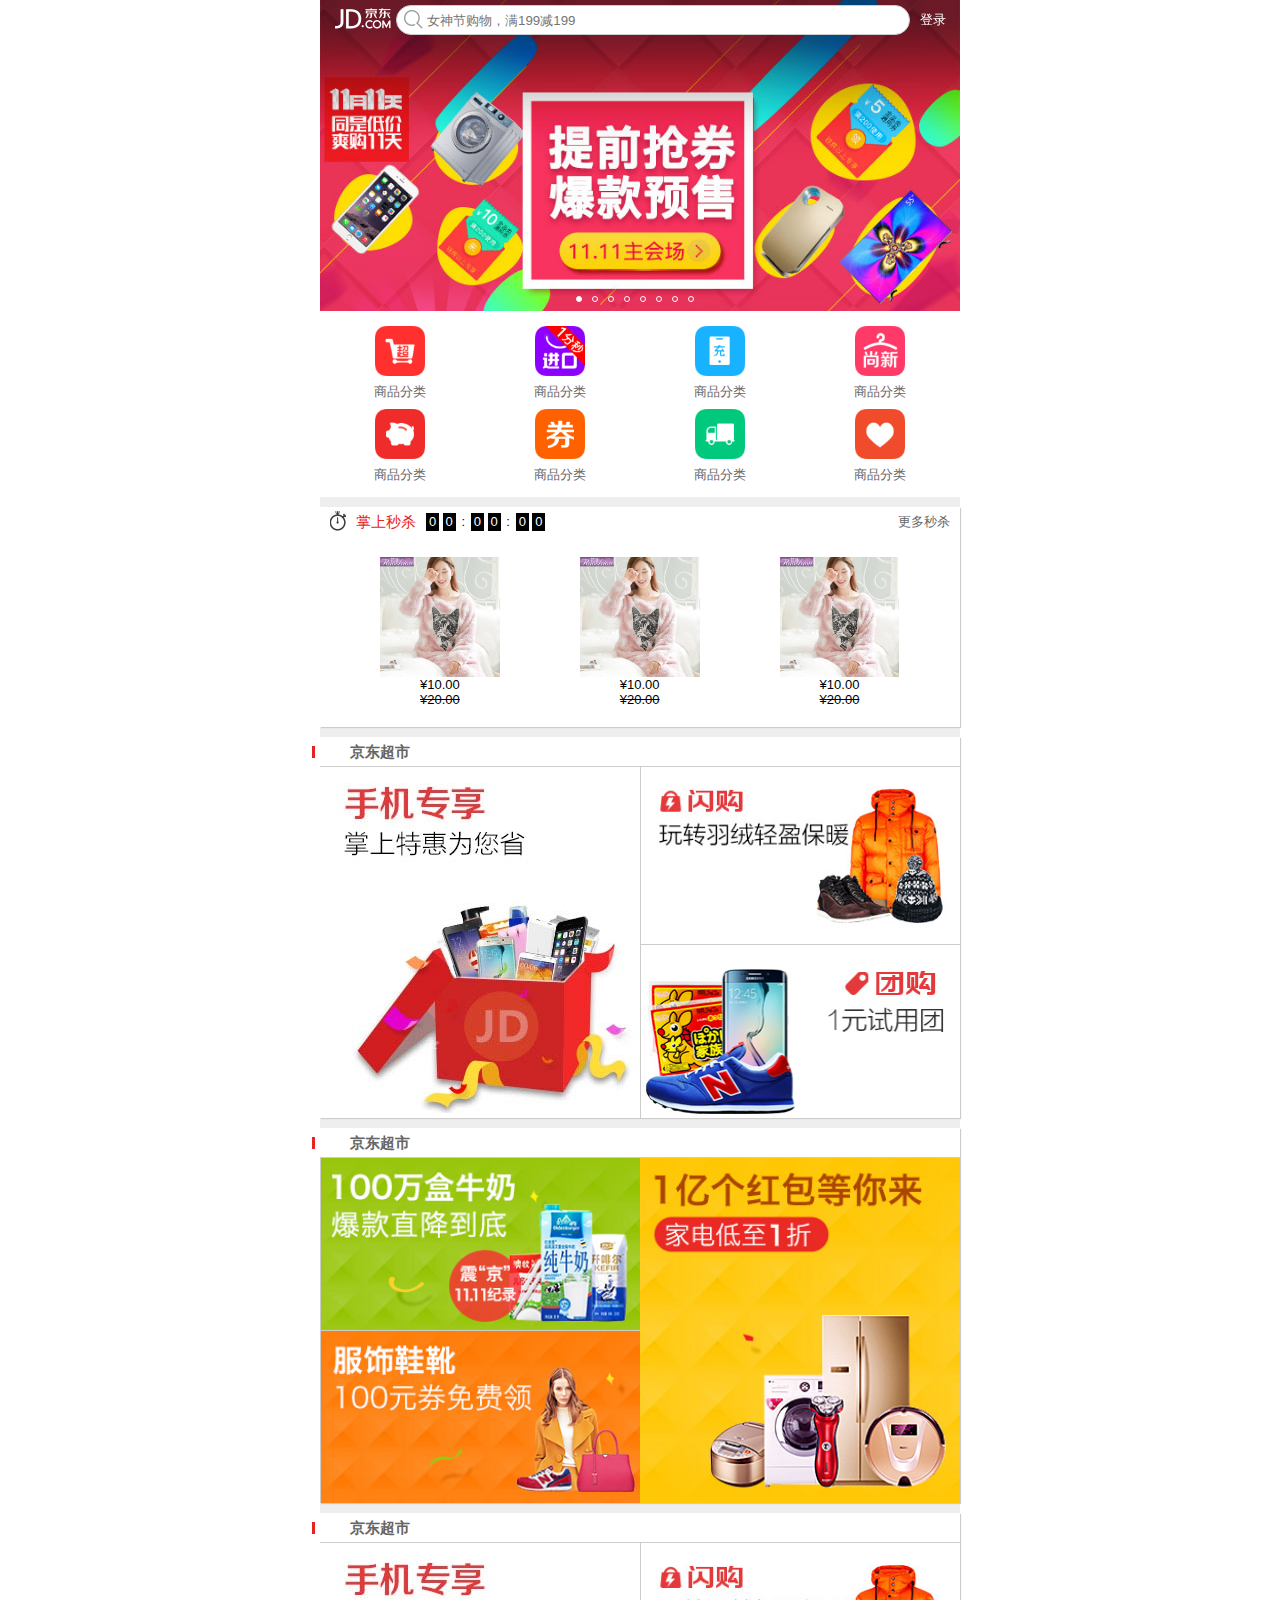
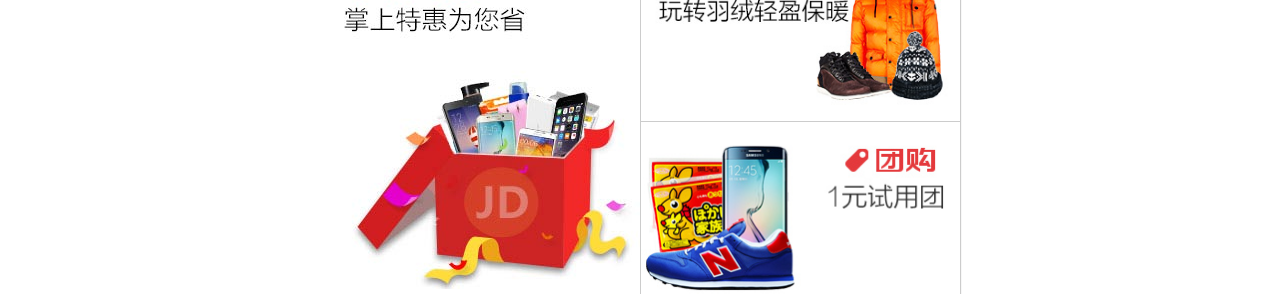
<file: index.html>
<!DOCTYPE html>
<html lang="en">
<head>
	<meta charset="UTF-8">
	<meta name="viewport" content="width=device-width, user-scalable=no, initial-scale=1.0, maximum-scale=1.0, minimum-scale=1.0">
	<title>京东移动端首页</title>
	<link rel="stylesheet" href="css/base.css">
	<link rel="stylesheet" href="css/index.css">
	<script src="js/index.js"></script>
</head>
<body>
	<div class="jd_layout">
		<!-- 搜索块 -->
		<div class="jd_search">
			<a href="javascript:;" class="jd_logo"></a>
			<form action="" class="jd_searchBox">
				<input type="text" name="searchTxt" placeholder="女神节购物，满199减199" id="J_jdSearchTxt">
			</form>
			<a href="javascript:;" class="jd_login">登录</a>

		</div>
		<!-- 轮播图 -->
		<div class="jd_banner">
			<!-- 轮播图 -->
			<ul class="jd_bannerImg clearfix">
				
				<li>
					<a href="javascript:;">
						<img src="uploads/l1.jpg" alt="">
					</a>
				</li>
				<li>
					<a href="javascript:;">
						<img src="uploads/l2.jpg" alt="">
					</a>
				</li>
				<li>
					<a href="javascript:;">
						<img src="uploads/l3.jpg" alt="">
					</a>
				</li>
				<li>
					<a href="javascript:;">
						<img src="uploads/l4.jpg" alt="">
					</a>
				</li>
				<li>
					<a href="javascript:;">
						<img src="uploads/l5.jpg" alt="">
					</a>
				</li>
				<li>
					<a href="javascript:;">
						<img src="uploads/l6.jpg" alt="">
					</a>
				</li>
				<li>
					<a href="javascript:;">
						<img src="uploads/l7.jpg" alt="">
					</a>
				</li>
				<li>
					<a href="javascript:;">
						<img src="uploads/l8.jpg" alt="">
					</a>
				</li>
				
			</ul>
			<!-- 点标记 -->
			<ul class="jd_bannerIndicator">
				<li class="active"></li>
				<li></li>
				<li></li>
				<li></li>
				<li></li>
				<li></li>
				<li></li>
				<li></li>
			</ul>
		</div>
		<!-- 导航栏 -->
		<div class="jd_nav">
			<ul class="clearfix">
				<li>
					<a href="javascipt:;">
						<img src="images/nav_1.png" alt="">
						<p>商品分类</p>
					</a>
				</li>
				<li>
					<a href="javascipt:;">
						<img src="images/nav_2.png" alt="">
						<p>商品分类</p>
					</a>
				</li>
				<li>
					<a href="javascipt:;">
						<img src="images/nav_3.png" alt="">
						<p>商品分类</p>
					</a>
				</li>
				<li>
					<a href="javascipt:;">
						<img src="images/nav_4.png" alt="">
						<p>商品分类</p>
					</a>
				</li>
				<li>
					<a href="javascipt:;">
						<img src="images/nav_5.png" alt="">
						<p>商品分类</p>
					</a>
				</li>
				<li>
					<a href="javascipt:;">
						<img src="images/nav_6.png" alt="">
						<p>商品分类</p>
					</a>
				</li>
				<li>
					<a href="javascipt:;">
						<img src="images/nav_7.png" alt="">
						<p>商品分类</p>
					</a>
				</li>
				<li>
					<a href="javascipt:;">
						<img src="images/nav_8.png" alt="">
						<p>商品分类</p>
					</a>
				</li>
			</ul>
		</div>
		<!-- 产品块 -->
		<div class="jd_product">
			<!-- 掌上秒杀 -->
			<div class="jd_productBox clearfix jd_Ms">
				<div class="jd_pTip">
						<div class="jd_left f_left">
							<span class="jd_MsTime f_left m_left10"></span>
							<span class="jd_MsText f_left m_left10">掌上秒杀</span>
							<div class="jd_time f_left m_left10">
								<span>0</span>
								<span>0</span>
								<span>:</span>
								<span>0</span>
								<span>0</span>
								<span>:</span>
								<span>0</span>
								<span>0</span>
							</div>
						</div>
						<div class="jd_right f_right m_right10">更多秒杀</div>
				</div>
				<div class="jd_pContent clearfix">
					<ul>
						<li>
							<a href="javascript:;">
								<img src="uploads/detail01.jpg" alt="">
							</a>
							<p>&yen;10.00</p>
							<del>&yen;20.00</del>
						</li>
						<li>
							<a href="javascript:;">
								<img src="uploads/detail01.jpg" alt="">
							</a>
							<p>&yen;10.00</p>
							<del>&yen;20.00</del>
						</li>
						<li>
							<a href="javascript:;">
								<img src="uploads/detail01.jpg" alt="">
							</a>
							<p>&yen;10.00</p>
							<del>&yen;20.00</del>
						</li>
					</ul>
				</div>
			</div>
			<!-- 掌上秒杀结束 -->
			<div class="jd_productBox">
				 <div class="jd_pTip">
				 	<h3>京东超市</h3>
				 </div>
				 <div class="jd_pContent clearfix">
				 	<a href="javascript:;" class="a_50 f_left">
				 		<img src="uploads/cp1.jpg" alt="">
				 	</a>
				 	<a href="javascript:;" class="a_50 f_left b_left b_bottom">
				 		<img src="uploads/cp2.jpg" alt="">
				 	</a>
				 	<a href="javascript:;" class="a_50 f_left b_left">
				 		<img src="uploads/cp3.jpg" alt="">
				 	</a>
				 </div>
			</div>
			<div class="jd_productBox">
				 <div class="jd_pTip">
				 	<h3>京东超市</h3>
				 </div>
				 <div class="jd_pContent clearfix">
				 	<a href="javascript:;" class="a_50 f_right">
				 		<img src="uploads/cp4.jpg" alt="">
				 	</a>
				 	<a href="javascript:;" class="a_50 f_left b_left b_bottom">
				 		<img src="uploads/cp5.jpg" alt="">
				 	</a>
				 	<a href="javascript:;" class="a_50 f_left b_left">
				 		<img src="uploads/cp6.jpg" alt="">
				 	</a>
				 </div>
			</div>
			<div class="jd_productBox">
				 <div class="jd_pTip">
				 	<h3>京东超市</h3>
				 </div>
				 <div class="jd_pContent clearfix">
				 	<a href="javascript:;" class="a_50 f_left">
				 		<img src="uploads/cp1.jpg" alt="">
				 	</a>
				 	<a href="javascript:;" class="a_50 f_left b_left b_bottom">
				 		<img src="uploads/cp2.jpg" alt="">
				 	</a>
				 	<a href="javascript:;" class="a_50 f_left b_left">
				 		<img src="uploads/cp3.jpg" alt="">
				 	</a>
				 </div>
			</div>
		</div>
	</div>
</body>
</html>
</file>
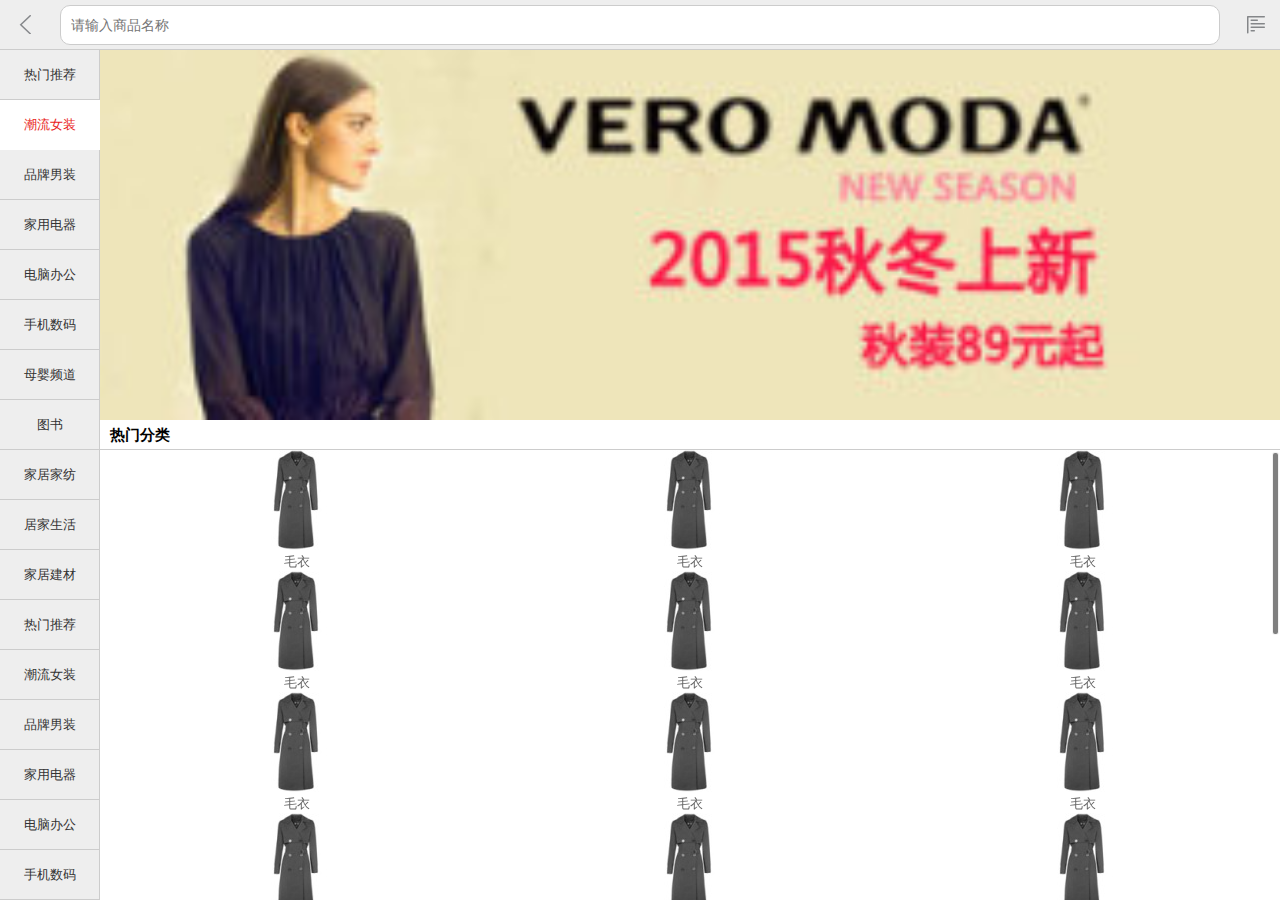
<file: category.html>
<!DOCTYPE html>
<html lang="en">
<head>
	<meta charset="UTF-8">
	<meta name="viewport" content="width=device-width, user-scalable=no, initial-scale=1.0, maximum-scale=1.0, minimum-scale=1.0">
	<title>分类页面</title>
	<link rel="stylesheet" href="css/base.css">
	<link rel="stylesheet" href="css/category.css">
	<!-- <script src="js/common.js"></script> -->
	<script src="js/fastclick.js"></script>
	<script src="js/category.js"></script>

</head>
<body>
	<div class="ct_layout">
		<!-- 分类头部 -->
		<div class="ct_header">
			<!-- 返回按钮 -->
			<a href="javascript:;" class="ct_back"></a>
			<!-- 搜索框 -->
			<form action="" class="ct_search">
				<input type="text" placeholder="请输入商品名称">
			</form>
			<!-- 菜单 -->
			<a href="javascript:;" class="ct_menu"></a>
		</div>
		<!-- 分类内容 -->
		<div class="ct_content">
			<!-- 内容区域左边内容 -->
			<div class="ct_cLeft">
				<ul class="">
					<li class=""><a href="javascript:;">热门推荐</a></li>
					<li class="active"><a href="javascript:;">潮流女装</a></li>
					<li class=""><a href="javascript:;">品牌男装</a></li>
					<li class=""><a href="javascript:;">家用电器</a></li>
					<li class=""><a href="javascript:;">电脑办公</a></li>
					<li class=""><a href="javascript:;">手机数码</a></li>
					<li class=""><a href="javascript:;">母婴频道</a></li>
					<li class=""><a href="javascript:;">图书</a></li>
					<li class=""><a href="javascript:;">家居家纺</a></li>
					<li class=""><a href="javascript:;">居家生活</a></li>
					<li class=""><a href="javascript:;">家居建材</a></li>
					<li class=""><a href="javascript:;">热门推荐</a></li>
					<li class=""><a href="javascript:;">潮流女装</a></li>
					<li class=""><a href="javascript:;">品牌男装</a></li>
					<li class=""><a href="javascript:;">家用电器</a></li>
					<li class=""><a href="javascript:;">电脑办公</a></li>
					<li class=""><a href="javascript:;">手机数码</a></li>
					<li class=""><a href="javascript:;">母婴频道</a></li>
					<li class=""><a href="javascript:;">图书</a></li>
					<li class=""><a href="javascript:;">家居家纺</a></li>
					<li class=""><a href="javascript:;">居家生活</a></li>
					<li class=""><a href="javascript:;">家居建材</a></li>
				</ul>
			</div>
			<!-- 内容区域右边内容 -->
			<div class="ct_cRight">
				<a href="javascript:;" class="ct_rImg">
					<img src="images/banner_1.jpg" alt="">
				</a>
				<h3>热门分类</h3>
				<div class="ct_hotCategory">
					<ul class="clearfix">
						<li>
							<a href="javascript:;">
								<img src="images/nv-fy.jpg" alt="">
								<p>毛衣</p>
							</a>
						</li>
						<li>
							<a href="javascript:;">
								<img src="images/nv-fy.jpg" alt="">
								<p>毛衣</p>
							</a>
						</li>
						<li>
							<a href="javascript:;">
								<img src="images/nv-fy.jpg" alt="">
								<p>毛衣</p>
							</a>
						</li>
						<li>
							<a href="javascript:;">
								<img src="images/nv-fy.jpg" alt="">
								<p>毛衣</p>
							</a>
						</li>
						<li>
							<a href="javascript:;">
								<img src="images/nv-fy.jpg" alt="">
								<p>毛衣</p>
							</a>
						</li>
						<li>
							<a href="javascript:;">
								<img src="images/nv-fy.jpg" alt="">
								<p>毛衣</p>
							</a>
						</li>
						<li>
							<a href="javascript:;">
								<img src="images/nv-fy.jpg" alt="">
								<p>毛衣</p>
							</a>
						</li>
						<li>
							<a href="javascript:;">
								<img src="images/nv-fy.jpg" alt="">
								<p>毛衣</p>
							</a>
						</li>
						<li>
							<a href="javascript:;">
								<img src="images/nv-fy.jpg" alt="">
								<p>毛衣</p>
							</a>
						</li>
						<li>
							<a href="javascript:;">
								<img src="images/nv-fy.jpg" alt="">
								<p>毛衣</p>
							</a>
						</li>
						<li>
							<a href="javascript:;">
								<img src="images/nv-fy.jpg" alt="">
								<p>毛衣</p>
							</a>
						</li>
						<li>
							<a href="javascript:;">
								<img src="images/nv-fy.jpg" alt="">
								<p>毛衣</p>
							</a>
						</li>
						<li>
							<a href="javascript:;">
								<img src="images/nv-fy.jpg" alt="">
								<p>毛衣</p>
							</a>
						</li>
						<li>
							<a href="javascript:;">
								<img src="images/nv-fy.jpg" alt="">
								<p>毛衣</p>
							</a>
						</li>
						<li>
							<a href="javascript:;">
								<img src="images/nv-fy.jpg" alt="">
								<p>毛衣</p>
							</a>
						</li>
						<li>
							<a href="javascript:;">
								<img src="images/nv-fy.jpg" alt="">
								<p>毛衣</p>
							</a>
						</li>
						<li>
							<a href="javascript:;">
								<img src="images/nv-fy.jpg" alt="">
								<p>毛衣</p>
							</a>
						</li>
						<li>
							<a href="javascript:;">
								<img src="images/nv-fy.jpg" alt="">
								<p>毛衣</p>
							</a>
						</li>
						<li>
							<a href="javascript:;">
								<img src="images/nv-fy.jpg" alt="">
								<p>毛衣</p>
							</a>
						</li>
						<li>
							<a href="javascript:;">
								<img src="images/nv-fy.jpg" alt="">
								<p>毛衣</p>
							</a>
						</li>
						<li>
							<a href="javascript:;">
								<img src="images/nv-fy.jpg" alt="">
								<p>毛衣</p>
							</a>
						</li>
						<li>
							<a href="javascript:;">
								<img src="images/nv-fy.jpg" alt="">
								<p>毛衣</p>
							</a>
						</li>
						<li>
							<a href="javascript:;">
								<img src="images/nv-fy.jpg" alt="">
								<p>毛衣</p>
							</a>
						</li>
						<li>
							<a href="javascript:;">
								<img src="images/nv-fy.jpg" alt="">
								<p>毛衣</p>
							</a>
						</li>
						<li>
							<a href="javascript:;">
								<img src="images/nv-fy.jpg" alt="">
								<p>毛衣</p>
							</a>
						</li>
						<li>
							<a href="javascript:;">
								<img src="images/nv-fy.jpg" alt="">
								<p>毛衣</p>
							</a>
						</li>
						<li>
							<a href="javascript:;">
								<img src="images/nv-fy.jpg" alt="">
								<p>毛衣</p>
							</a>
						</li>
					</ul>
				</div>
			</div>
		</div>
	</div>
	<script src="js/iscroll.js"></script>
	<script>
		var myScroll=new IScroll(".ct_hotCategory",{
			mouseWheel:true,
			scrollbars:true
		});
	</script>
</body>
</html>
</file>
<file: css/base.css>
/**
 * 公共样式
 */

/*1.样式重置*/
html,body,ul,li,span,div,a,p,h1,h2,h3,h4,h5,h6,img,input,form{
	margin:0;
	padding:0;
	box-sizing:border-box;
	/*去除移动端的点击高亮效果*/
	-webkit-tap-highlight-color: transparent;
}
body{
	font-family: "微软雅黑",sans-serif;
	font-size:13px;
}
a,a:hover{
	text-decoration: none;
	color:#666;
}
ul{
	list-style:none;
}
input{
	/*1.先清除文本框获取焦点时的边框*/
	outline:none;
	/*2.清除边框*/
	border:none;
	/*3.添加边框*/
	border:1px solid #ccc;
}
/*2.添加新的样式*/
.f_left{
	float:left;
}
.f_right{
	float:right;
}
.b_left{
	border-left:1px solid #ccc;
}
.b_right{
	border-right:1px solid #ccc;
}
.b_bottom{
	border-bottom:1px solid #ccc;
}
.m_left10{
	margin-left: 10px;
}
.m_right10{
	margin-right: 10px;
}
/*清除浮动*/
.clearfix:before,.clearfix:after { 
  content:"";
  display:table;  /* 这句话可以出发BFC BFC可以清除浮动,BFC我们后面讲 */
}
.clearfix:after {
 clear:both;
}
.clearfix {
  *zoom:1;
}
</file>
<file: css/index.css>
.jd_layout{
	display:block;
	width:100%;
	/*设置最大宽度*/
	max-width:640px;
	min-width:320px;
	margin:0 auto;
	background-color: #eee;
}
.jd_search{
	max-width:640px;
	width: 100%;
	height: 40px;
	position: fixed;
	background: rgba(233,35,34,0);
	z-index:999;
}
.jd_logo{
	display:block;
	width: 56px;
	height: 30px;
	background: url(../images/jd-sprites.png) no-repeat 0px -109px;
	background-size:200px 200px;
	position: absolute;
	left:15px;
	top:8px;
}
.jd_login{
	display:block;
	width: 40px;
	height: 40px;
	line-height: 40px;
	position: absolute;
	right: 0;
	top:0;
	color:#fff;
}
.jd_searchBox{
	width: 100%;
	height: 100%;
	padding-left:76px;
	padding-right:50px;
}
.jd_searchBox::after{
	content:"";
	width: 27px;
	height: 23px;
	position: absolute;
	background: url(../images/jd-sprites.png) -56px -109px;
	background-size:200px 200px;
	top:9px;
	left:80px;
}
.jd_searchBox>input{
	width: 100%;
	height: 30px;
	margin-top:5px;
	border-radius:15px;
	padding-left:30px;
	color:#666;
}
/*轮播图*/
.jd_banner{
	width: 100%;
	overflow:hidden;
	position: relative;
}
.jd_bannerImg{
	width: 800%;
	position: relative;
	left:-100%;
	/*transform:translateX(-10%);*/
}
.jd_bannerImg > li{
	width: 12.5%;
	float:left;
	
}
.jd_bannerImg > li img{
	vertical-align:middle;
	width: 100%;
}
.jd_bannerIndicator{
	width: 128px;
	height: 10px;
	position: absolute;
	bottom:5px;
	left:50%;
	transform:translateX(-50%);
}
.jd_bannerIndicator>li{
	width: 6px;
	height: 6px;
	border-radius:3px;
	border:1px solid #fff;
	float:left;
	margin-left:10px;
}
.jd_bannerIndicator>li:first-of-type{
	margin-left:0;
}
.jd_bannerIndicator>li.active{
	background-color: #fff;
}
/*导航块*/
.jd_nav{
	width: 100%;
	padding:10px 0;
	background-color: #fff;
}
.jd_nav li{
	width: 25%;
	float:left;
	text-align:center;
	margin-top: 5px;
}
.jd_nav li img{
	width: 50px;	
}
.jd_nav li p{
	line-height: 25px;
}
/*产品块*/
.jd_product{
	width: 100%;
}
.jd_productBox{
	width: 100%;
	margin-top: 10px;
	background-color: #fff;
	box-shadow:1px 1px 1px #ccc;
}
.jd_productBox >.jd_pTip{
	width: 100%;
	height: 30px;
	line-height: 30px;
	border-bottom:1px solid #ccc;
	color:#666;
	
}
.jd_productBox >.jd_pTip >h3{
	position: relative;
	padding-left:30px;
}
.jd_productBox >.jd_pTip >h3::before{
	content:"";
	position: absolute;
	width: 3px;
	height: 12px;
	background-color: #e92322;
	left:-8px;
	top:9px;
}
.jd_productBox >.jd_pTip >.test{
	float:right;
}
/*产品块超链接*/
.a_50{
	width: 50%;
	display:block;
}
.a_50 >img{
	width: 100%;
	vertical-align:middle;
}
/*秒杀区域*/
.jd_Ms{

}
.jd_Ms>.jd_pTip{
	border-bottom:none;
}
.jd_Ms>.jd_pTip .jd_MsTime{
	margin-left: 10px;
	display:block;
	width: 16px;
	height: 20px;
	background: url(../images/jd-sprites.png) no-repeat -85px -111px;
	background-size:200px 200px;
	margin-top: 4px;
}
.jd_Ms>.jd_pTip .jd_MsText{
	color:#e92322;
	font-size:15px;
}
.jd_Ms>.jd_pTip .jd_time>span{
	width: 13px;
	height: 18px;
	display:inline-block;
	line-height: 18px;
	text-align:center;
	color:#fff;
	background-color: #000;
}
.jd_Ms>.jd_pTip .jd_time>span:nth-of-type(3n){
	color:#000;
	background-color: transparent;
	width: 8px;
}
.jd_Ms .jd_pContent{
	padding:20px;
}
.jd_Ms .jd_pContent ul{
	width: 100%;
}
.jd_Ms .jd_pContent ul li{
	width: 33.3%;
	float:left;
	text-align:center;
}
.jd_Ms .jd_pContent ul li img{
	width: 60%;
	vertical-align:middle;
}
/*秒杀区域结束*/
</file>
<file: css/category.css>
/*全屏页面的实现*/
html,body{
	width: 100%;
	height: 100%;
}
.ct_layout{
	width: 100%;
	height: 100%;
}
/*头部搜索块*/
.ct_header{
	width: 100%;
	height: 50px;
	border-bottom: 1px solid #ccc;
	background-color: #eee;
	position: absolute;
}
.ct_back,.ct_menu{
	width: 49px;
	height: 49px;
	position: absolute;
	top: 0;
	background: url(../images/jd-sprites.png);
	background-size:200px 200px;
	padding:15px;
	background-origin:content-box;
	-webkit-background-clip: content-box;
	-moz-background-clip: content-box;
	background-clip: content-box;
}
.ct_back{
		left: 0;
		background-position:-20px 0px;
}
.ct_menu{
	right:0;
	background-position:-60px 0px;
}
.ct_search{
	width: 100%;
	height: 100%;
	padding:0px 60px;
}
.ct_search input{
	width: 100%;
	height: 40px;
	border-radius:10px;
	margin-top: 5px;
	color:#666;
	font-size:14px;
	padding-left: 10px;
}
/*z主体内容*/
.ct_content{
	width: 100%;
	height: 100%;
	padding-top:50px;
}
.ct_cLeft{
	width:100px;
	height: 100%;
	float:left;
	overflow:hidden;
	position: relative;
}
.ct_cLeft >ul{
	width: 100%;
	position: absolute;
	top: 0;
	left: 0;
}
.ct_cLeft li{
	height: 50px;
	width: 100%;
}
.ct_cLeft li >a{
	width: 100%;
	height: 100%;
	display:block;
	background-color: #eee;
	color:#333;
	line-height: 50px;
	text-align:center;
	border-bottom: 1px solid #ccc;
	border-right: 1px solid #ccc;
}
.ct_cLeft li.active >a{
	background-color: #fff;
	border-right: none;
	border-bottom: none;
	color:#e92322;
}
.ct_cRight{
	height: 100%;
	margin-left: 100px;
	display:flex;
	flex-direction:column;

}
.ct_rImg{
	width: 100%;
	display:block;
}
.ct_rImg >img{
	width: 100%;
	display:block;
}
.ct_cRight > h3{
	height: 30px;
	line-height: 30px;
	padding-left:10px;
	border-bottom: 1px solid #ccc;
}
.ct_hotCategory{
	width: 100%;
	overflow:hidden;
	flex:1;
	position: relative;
}
.ct_hotCategory li{
	width: 33.33%;
	float:left;
	text-align:center;
}
</file>
